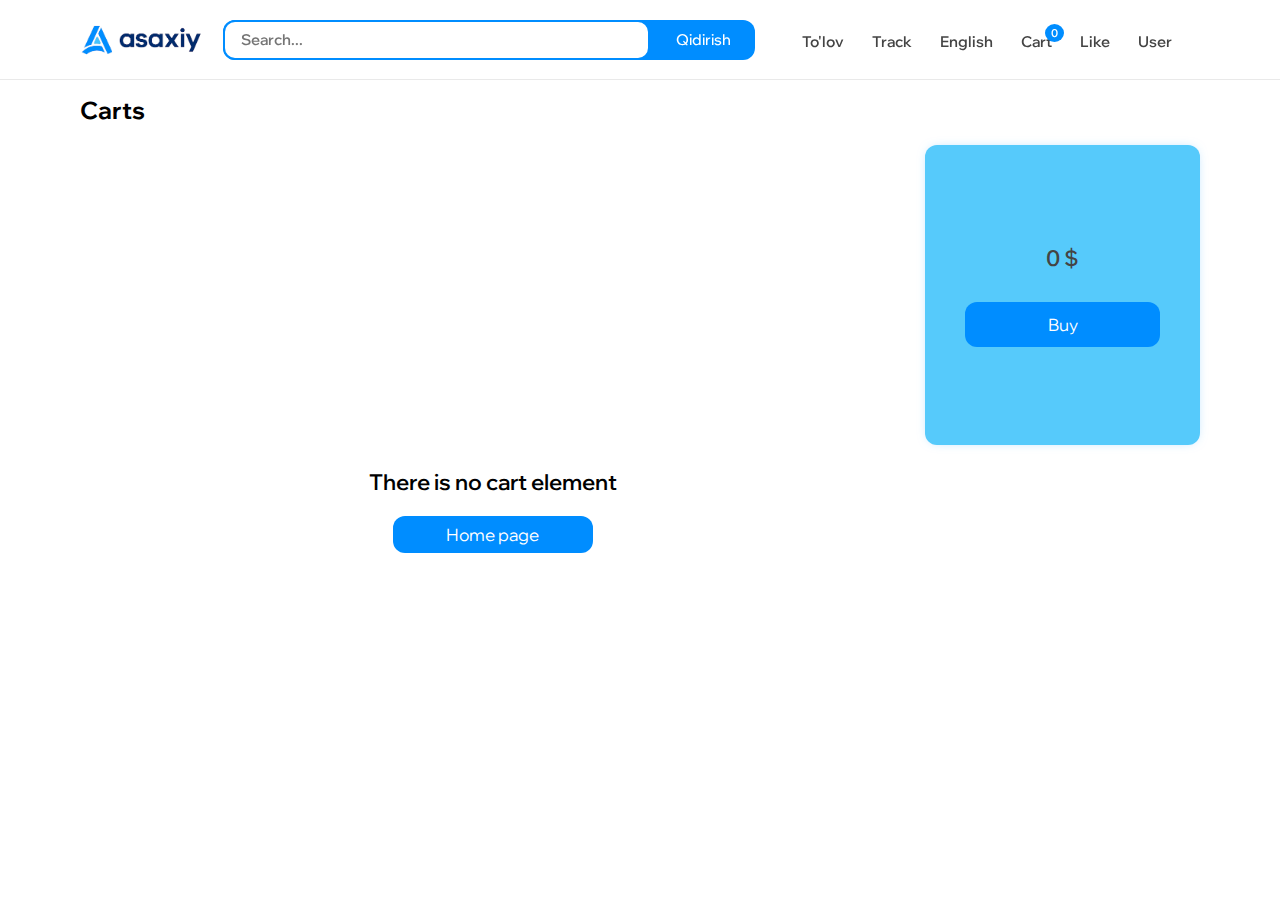
<file: cart.html>
<!DOCTYPE html>
<html lang="en">
  <head>
    <meta charset="UTF-8" />
    <meta http-equiv="X-UA-Compatible" content="IE=edge" />
    <meta name="viewport" content="width=device-width, initial-scale=1.0" />
    <title>Asaxiy</title>
    <link rel="preconnect" href="https://fonts.googleapis.com" />
    <link rel="preconnect" href="https://fonts.gstatic.com" crossorigin />
    <link rel="preconnect" href="https://fonts.googleapis.com" />
    <link rel="preconnect" href="https://fonts.gstatic.com" crossorigin />
    <link
      href="https://fonts.googleapis.com/css2?family=Caprasimo&family=Heebo:wght@300;400;500;600;700&family=Inter:wght@200;300;400;500;600;700&family=Kablammo&family=Noto+Sans:wght@300;400;500;600;700&family=Nunito:ital,wght@0,300;1,300&family=PT+Sans:wght@400;700&family=Playfair+Display:ital,wght@0,400;0,500;0,600;1,400;1,500;1,600&family=Roboto:wght@300;400;500;700&family=Tilt+Prism&family=Wix+Madefor+Display:wght@400;500;600;700;800&display=swap"
      rel="stylesheet"
    />
    <link
      rel="stylesheet"
      href="https://cdnjs.cloudflare.com/ajax/libs/font-awesome/6.4.0/css/all.min.css"
      integrity="sha512-iecdLmaskl7CVkqkXNQ/ZH/XLlvWZOJyj7Yy7tcenmpD1ypASozpmT/E0iPtmFIB46ZmdtAc9eNBvH0H/ZpiBw=="
      crossorigin="anonymous"
      referrerpolicy="no-referrer"
    />
    <link rel="stylesheet" href="./css/main.css" />
  </head>
  <body>
    <div class="container">
      <nav>
        <div class="logo">
          <a href="index.html">
            <img src="../imgs/images.png" alt="Logo" height="60" />
          </a>
        </div>

        <div class="nav_search">
          <div class="search_box">
            <input type="text" placeholder="Search..." />
            <div class="search">
              <i class="fa-solid fa-magnifying-glass"></i>Qidirish
            </div>
          </div>
        </div>

        <div class="nav_links">
          <ul>
            <li>
              <i class="fa-regular fa-credit-card"></i> <span>To'lov</span>
            </li>
            <li><i class="fa-solid fa-truck"></i> <span>Track</span></li>
            <li><i class="fa-solid fa-globe"></i> <span>English</span></li>
            <li class="cart_link">
              <i class="fa-solid fa-cart-plus"></i> <span>Cart</span>
              <span class="cart_count">0</span>

              <div class="nav_products_cart">
                <div class="nav_products_content"></div>
                <div class="nav_products_btns">
                  <div class="nav_carts_sum">
                    <div>Amount</div>
                    <div class="allSum">0 $</div>
                  </div>
                  <div class="nav_btn">
                    <a href="#">Buy</a>
                    <a href="cart.html">Go to cart</a>
                  </div>
                </div>
              </div>
            </li>
            <li><i class="fa-solid fa-heart"></i><span>Like</span></li>
            <li><i class="fa-solid fa-user"></i> <span>User</span></li>
          </ul>
        </div>

        <div class="menu_bar">
          <i class="fa-solid fa-bars"></i>
        </div>
      </nav>

      <div class="title">
        <h2>Carts</h2>
      </div>

      <div class="cart_content">
        <div class="cart_boxes"></div>

        <div class="cart_amount">
          <div class="amount_box">
            <p class="summarize">0 $</p>
            <button>Buy</button>
          </div>
        </div>
      </div>
    </div>

    <script src="./js/main.js"></script>
    <script src="./js/cart.js"></script>
  </body>
</html>
</file>
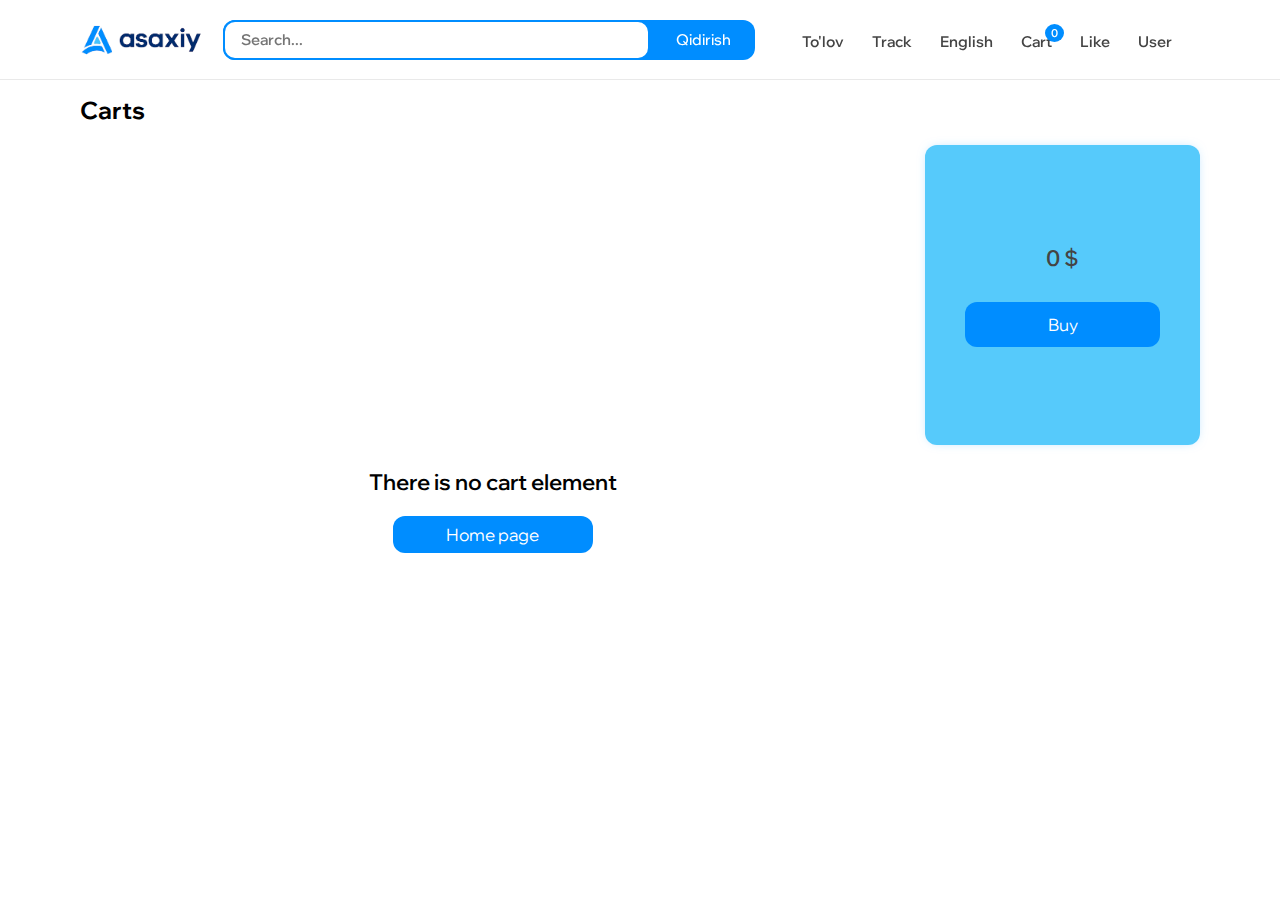
<file: pages/cart.html>
<!DOCTYPE html>
<html lang="en">
  <head>
    <meta charset="UTF-8" />
    <meta http-equiv="X-UA-Compatible" content="IE=edge" />
    <meta name="viewport" content="width=device-width, initial-scale=1.0" />
    <title>Asaxiy</title>
    <link rel="preconnect" href="https://fonts.googleapis.com" />
    <link rel="preconnect" href="https://fonts.gstatic.com" crossorigin />
    <link rel="preconnect" href="https://fonts.googleapis.com" />
    <link rel="preconnect" href="https://fonts.gstatic.com" crossorigin />
    <link
      href="https://fonts.googleapis.com/css2?family=Caprasimo&family=Heebo:wght@300;400;500;600;700&family=Inter:wght@200;300;400;500;600;700&family=Kablammo&family=Noto+Sans:wght@300;400;500;600;700&family=Nunito:ital,wght@0,300;1,300&family=PT+Sans:wght@400;700&family=Playfair+Display:ital,wght@0,400;0,500;0,600;1,400;1,500;1,600&family=Roboto:wght@300;400;500;700&family=Tilt+Prism&family=Wix+Madefor+Display:wght@400;500;600;700;800&display=swap"
      rel="stylesheet"
    />
    <link
      rel="stylesheet"
      href="https://cdnjs.cloudflare.com/ajax/libs/font-awesome/6.4.0/css/all.min.css"
      integrity="sha512-iecdLmaskl7CVkqkXNQ/ZH/XLlvWZOJyj7Yy7tcenmpD1ypASozpmT/E0iPtmFIB46ZmdtAc9eNBvH0H/ZpiBw=="
      crossorigin="anonymous"
      referrerpolicy="no-referrer"
    />
    <link rel="stylesheet" href="../css/main.css" />
  </head>
  <body>
    <div class="container">
      <nav>
        <div class="logo">
          <a href="index.html">
            <img src="../imgs/images.png" alt="Logo" height="60" />
          </a>
        </div>

        <div class="nav_search">
          <div class="search_box">
            <input type="text" placeholder="Search..." />
            <div class="search">
              <i class="fa-solid fa-magnifying-glass"></i>Qidirish
            </div>
          </div>
        </div>

        <div class="nav_links">
          <ul>
            <li>
              <i class="fa-regular fa-credit-card"></i> <span>To'lov</span>
            </li>
            <li><i class="fa-solid fa-truck"></i> <span>Track</span></li>
            <li><i class="fa-solid fa-globe"></i> <span>English</span></li>
            <li class="cart_link">
              <i class="fa-solid fa-cart-plus"></i> <span>Cart</span>
              <span class="cart_count">0</span>

              <div class="nav_products_cart">
                <div class="nav_products_content"></div>
                <div class="nav_products_btns">
                  <div class="nav_carts_sum">
                    <div>Amount</div>
                    <div class="allSum">0 $</div>
                  </div>
                  <div class="nav_btn">
                    <a href="#">Buy</a>
                    <a href="cart.html">Go to cart</a>
                  </div>
                </div>
              </div>
            </li>
            <li><i class="fa-solid fa-heart"></i><span>Like</span></li>
            <li><i class="fa-solid fa-user"></i> <span>User</span></li>
          </ul>
        </div>

        <div class="menu_bar">
          <i class="fa-solid fa-bars"></i>
        </div>
      </nav>

      <div class="title">
        <h2>Carts</h2>
      </div>

      <div class="cart_content">
        <div class="cart_boxes"></div>

        <div class="cart_amount">
          <div class="amount_box">
            <p class="summarize">0 $</p>
            <button>Buy</button>
          </div>
        </div>
      </div>
    </div>

    <script src="../js/main.js"></script>
    <script src="../js/cart.js"></script>
  </body>
</html>
</file>
<file: css/main.css>
* {
  margin: 0;
  padding: 0;
  box-sizing: border-box;
  font-family: "Caprasimo", cursive;
  font-family: "Heebo", sans-serif;
  font-family: "Inter", sans-serif;
  font-family: "Kablammo", cursive;
  font-family: "Noto Sans", sans-serif;
  font-family: "Nunito", sans-serif;
  font-family: "Playfair Display", serif;
  font-family: "PT Sans", sans-serif;
  font-family: "Roboto", sans-serif;
  font-family: "Tilt Prism", cursive;
  font-family: "Wix Madefor Display", sans-serif;
}

.container {
  max-width: 1800px;
  min-height: 100vh;
  background-color: rgb(255, 255, 255);
  margin: 0 auto;
}

.container nav {
  height: 80px;
  width: 100%;
  padding: 0 80px;
  background-color: rgba(255, 255, 255, 0.6);
  backdrop-filter: blur(7.45px);
  display: grid;
  grid-template-columns: 0.3fr 1.5fr 1.2fr;
  align-items: center;
  gap: 20px;
  border-bottom: 1px solid #e9e9e9;
  position: sticky;
  top: 0;
  left: 0;
  z-index: 99;
}
.loader {
  width: 32px;
  height: 32px;
  border: 3.5px solid #0066ba;
  border-bottom-color: transparent;
  border-radius: 50%;
  display: inline-block;
  box-sizing: border-box;
  animation: rotation 1s linear infinite;
  margin-left: 80px;
  margin-top: 20px;
}

@keyframes rotation {
  0% {
    transform: rotate(0deg);
  }
  100% {
    transform: rotate(360deg);
  }
}
nav .logo a {
  display: flex;
  justify-content: center;
  align-items: center;
  text-decoration: none;
}
nav .nav_search .search_box {
  position: relative;
  display: flex;
  align-items: center;
  width: 100%;
  height: 40px;
  background-color: #008dff;
  border-radius: 12px;
}
nav .nav_search .search_box .search {
  position: absolute;
  right: 0;
  top: 0;
  width: 115px;
  height: 100%;
  display: flex;
  justify-content: center;
  align-items: center;
  gap: 3px;
  color: #ffffff;
  font-size: 15px;
  font-weight: 500;
  border-radius: 0 12px 12px 0;
  cursor: pointer;
  z-index: 1;
  transition: all 0.3s ease;
  padding-left: 10px;
}
nav .nav_search .search_box .search:hover {
  background-color: #0066ba;
}
nav .nav_search .search_box .search i {
  font-size: 14px;
}
nav .nav_search .search_box input {
  position: absolute;
  width: calc(100% - 105px);
  height: 100%;
  border: 2px solid #008dff;
  padding: 0 16px;
  outline: none;
  font-size: 15px;
  border-radius: 12px;
  font-weight: 600;
  z-index: 2;
}
nav .nav_search .search_box input:focus {
  border: 2px solid #008dff;
}
nav .nav_links ul {
  display: flex;
  justify-content: space-evenly;
  align-items: center;
}

nav .nav_links ul li {
  list-style-type: none;
  display: flex;
  justify-content: center;
  align-items: center;
  cursor: pointer;
  flex-direction: column;
  gap: 3px;
}
nav .nav_links ul li i {
  font-size: 25px;
  color: #444444;
  transition: 0.3s ease;
}
nav .nav_links ul li span {
  font-size: 15px;
  color: #444444;
  font-weight: 600;
}
nav .nav_links ul li:hover i {
  color: #008dff;
}
nav .nav_links ul li:hover span {
  color: #008dff;
}
.like_link {
  position: relative;
  /* background-color: aqua; */
}
.like_link a {
  display: flex;
  flex-direction: column;
  text-decoration: none;
  gap: 3px;
}
.like_link a .like_count {
  position: absolute;
  right: -12px;
  top: -5px;
  background-color: #008dff;
  padding: 2px 6px;
  border-radius: 50%;
  font-size: 11px;
  color: #ffffff !important;
}
.cart_link {
  position: relative;
  /* background-color: aqua; */
}
.cart_link .cart_count {
  position: absolute;
  right: -12px;
  top: -5px;
  background-color: #008dff;
  padding: 2px 6px;
  border-radius: 50%;
  font-size: 11px;
  color: #ffffff !important;
}
.cart_link .nav_products_cart {
  position: absolute;
  top: 65px;
  right: 15px;
  width: 400px;
  min-height: 240px;
  background-color: #ffffff;
  border-radius: 12px;
  display: flex;
  justify-content: space-between;
  align-items: center;
  flex-direction: column;
  -webkit-box-shadow: 0px 0px 13px -5px rgba(137, 202, 252, 0.6);
  -moz-box-shadow: 0px 0px 13px -5px rgba(137, 202, 252, 0.6);
  box-shadow: 0px 0px 13px -5px rgba(137, 202, 252, 0.6);
  transform-origin: top right;
  transition: all 0.3s ease;
  transform: scale(0);
}
.cart_link .nav_products_cart .nav_products_content {
  padding: 12px;
  width: 100%;
}
.cart_link .nav_products_cart .nav_products_content .nav_product {
  display: grid;
  grid-template-columns: 0.7fr 1.6fr 0.7fr;
  grid-template-rows: 60px;
  background-color: rgb(255, 255, 255);
  gap: 3px;
  height: 60px;
  border-radius: 12px;
  padding: 2px 5px;
  -webkit-box-shadow: 0px 0px 13px -5px rgba(137, 202, 252, 0.6);
  -moz-box-shadow: 0px 0px 13px -5px rgba(137, 202, 252, 0.6);
  box-shadow: 0px 0px 13px -5px rgba(137, 202, 252, 0.6);
}
.nav_products_content .nav_product .nav_img {
  width: 100%;
  height: 100%;
  display: flex;
  justify-content: center;
  align-items: center;
}
.nav_products_content .nav_product .nav_img img {
  max-width: 90%;
  max-height: 90%;
  object-fit: cover;
}
.nav_products_content .nav_product .nav_text {
  font-size: 13px;
  display: -webkit-box;
  -webkit-line-clamp: 2;
  -webkit-box-orient: vertical;
  overflow: hidden;
  text-overflow: ellipsis;
  padding: 5px 0;
  display: flex;
  justify-content: flex-start;
  align-items: center;
}
.nav_products_content .nav_product .nav_action {
  display: flex;
  gap: 5px;
  align-items: center;
  justify-content: space-between;
}
.nav_products_content .nav_product .nav_action i {
  color: #444444;
  font-size: 15px;
}
.nav_products_content .nav_product .nav_action i:hover {
  color: rgb(230, 62, 62);
}
.cart_link .nav_products_cart .nav_products_btns {
  padding: 12px 20px;
  background-color: rgba(223, 241, 255, 0.44);
  height: 200px;
  width: 100%;
  border-radius: 0 0 12px 12px;
  display: flex;
  justify-content: space-between;
  align-items: center;
  flex-direction: column;
}
.cart_link .nav_products_cart .nav_products_btns .nav_carts_sum {
  width: 100%;
  display: flex;
  justify-content: space-between;
  align-items: center;
}
.cart_link .nav_products_cart .nav_products_btns .nav_btn {
  width: 100%;
  display: flex;
  flex-direction: column;
  gap: 20px;
}
.cart_link .nav_products_cart .nav_products_btns .nav_btn a {
  width: 100%;
  height: 50px;
  border-radius: 12px;
  background-color: #008dff;
  color: #ffffff;
  font-size: 16px;
  border: none;
  cursor: pointer;
  display: flex;
  justify-content: center;
  align-items: center;
  text-decoration: none;
  font-weight: 600;
  transition: all 0.3s ease;
}

.cart_link .nav_products_cart .nav_products_btns .nav_btn a:nth-child(2) {
  background-color: inherit;
  color: #444444;
}
.cart_link .nav_products_cart .nav_products_btns .nav_btn a:hover {
  background-color: #0066ba;
  color: #ffffff;
}

.cart_link:hover .nav_products_cart {
  transform: scale(1);
  right: 0;
  top: 50px;
}
.container nav .menu_btn {
  display: none;
}
.content {
  width: 100%;
  max-width: 1800px;
  display: grid;
  grid-template-columns: 1fr 1fr 1fr 1fr 1fr;
  gap: 20px;
  padding: 30px 80px;
}
.menu_bar {
  display: none;
}
.menu_bar i {
  font-size: 22px;
  transition: all 0.3s;
  color: #444444;
  cursor: pointer;
}
.menu_bar i:hover {
  color: #0066ba;
}
.content .box {
  width: 100%;
  min-height: 400px;
  -webkit-box-shadow: 0px 1px 23px -6px rgba(64, 172, 255, 0.6);
  -moz-box-shadow: 0px 1px 23px -6px rgba(64, 172, 255, 0.6);
  box-shadow: 0px 1px 23px -6px rgba(64, 172, 255, 0.6);
  border-radius: 12px;
}
.content .box .box_header {
  width: 100%;
  height: 180px;
  position: relative;
}
.box_header .like_product_box {
  position: absolute;
  top: 15px;
  right: 15px;
  width: 40px;
  height: 40px;
  border-radius: 12px;
  background-color: #008dff;
  display: flex;
  justify-content: center;
  align-items: center;
  cursor: pointer;
  transition: all 0.3s ease;
}
.box_header .like_product_box i {
  color: #ffffff;
  font-size: 24px;
  transition: all 0.3s ease;
}
.box_header .like_product_box:hover i {
  animation: likeAnimation 0.3s linear infinite;
}
.box_header .like_product_box:hover {
  background-color: #0066ba;
}
.box_header .like_product_box.active i {
  color: red !important;
}
@keyframes likeAnimation {
  0% {
    transform: scale(1);
  }
  50% {
    transform: scale(1.2);
  }
  100% {
    transform: scale(1);
  }
}
.content .box .box_header img {
  width: 100%;
  height: 100%;
  border-radius: 12px 12px 0 0;
  object-fit: cover;
}
.content .box .box_content {
  width: 100%;
  height: calc(99% - 180px);
  margin: 0 auto;
  display: flex;
  justify-content: space-between;
  align-items: flex-start;
  flex-direction: column;
  padding: 16px;
}
.box .box_content .description {
  width: 100%;
  position: relative;
}
.box .box_content .description p {
  display: -webkit-box;
  -webkit-line-clamp: 2;
  -webkit-box-orient: vertical;
  overflow: hidden;
  text-overflow: ellipsis;
}
.content .box .box_content button {
  width: 100%;
  padding: 12px;
  border: 8px;
  background-color: blue;
  color: #ffffff;
  font-size: 16px;
  border: none;
  cursor: pointer;
  transition: all 0.3s ease;
  border-radius: 12px;
}
.content .box .box_content button:hover {
  color: rgb(179, 174, 174);
  font-weight: 700;
}
.my_menu {
  margin: 0 auto;
  width: 32px;
  height: 28px;
  display: flex;
  justify-content: space-between;
  align-items: center;
  flex-direction: column;
  cursor: pointer;
}
.title {
  padding: 0px 80px;
  margin-top: 15px;
}
.my_menu span {
  display: block;
  width: 100%;
  height: 5px;
  background-color: #008dff;
  border-radius: 12px;
  transition: all 0.3s ease;
}
.my_menu:hover {
  display: flex;
  justify-content: center;
  align-items: center;
}
.my_menu:hover span:nth-child(1) {
  transform: rotate(45deg) translate(3px, 3px);
}
.my_menu:hover span:nth-child(2) {
  display: none;
}
.my_menu:hover span:nth-child(3) {
  transform: rotate(-45deg) translate(1px, -1px);
}

/* cart css */

.cart_content {
  display: grid;
  grid-template-columns: 1.5fr 0.5fr;
  gap: 20px;
  padding: 20px 80px;
}
.cart_content .cart_boxes {
  display: flex;
  justify-content: flex-start;
  align-self: flex-start;
  flex-direction: column;
  gap: 20px;
}

.cart_content .cart_boxes .cart_box {
  background-color: rgb(255, 255, 255);
  height: 140px;
  border-radius: 12px;
  display: flex;
  justify-content: space-between;
  align-items: center;
  -webkit-box-shadow: 0px 0px 12px -5px rgba(47, 164, 255, 0.6);
  -moz-box-shadow: 0px 0px 12px -5px rgba(47, 164, 255, 0.6);
  box-shadow: 0px 0px 12px -5px rgba(47, 164, 255, 0.6);
  padding: 0 20px;
}
.cart_content .cart_boxes .cart_box .cart_img_box {
  width: 140px;
  height: 100%;
  display: flex;
  justify-content: center;
  align-items: center;
}
.cart_content .cart_boxes .cart_box .cart_img_box img {
  max-width: 100%;
  max-height: 100%;
  object-fit: cover;
}
.cart_content .cart_boxes button {
  background-color: #0066ba;
  color: #ffffff;
  padding: 7px 15px;
  border: none;
  border-radius: 6px;
  cursor: pointer;
}

.cart_content .cart_amount .amount_box {
  position: sticky;
  top: 100px;
  width: 100%;
  height: 300px;
  background-color: #56cafb;
  border-radius: 12px;
  -webkit-box-shadow: 0px 0px 12px -5px rgba(47, 164, 255, 0.6);
  -moz-box-shadow: 0px 0px 12px -5px rgba(47, 164, 255, 0.6);
  box-shadow: 0px 0px 12px -5px rgba(47, 164, 255, 0.6);
  display: flex;
  justify-content: center;
  align-items: center;
  gap: 30px;
  flex-direction: column;
  padding: 20px 40px;
}
.cart_content .cart_amount .amount_box p {
  color: #444444;
  font-size: 22px;
  font-weight: 600;
}
.cart_content .cart_amount .amount_box button {
  width: 100%;
  border: none;
  cursor: pointer;
  font-size: 17px;
  color: #ffffff;
  background-color: #008dff;
  border-radius: 12px;
  padding: 12px;
  transition: all 0.3s ease;
}
.cart_content .cart_amount .amount_box button:hover {
  background-color: #0066ba;
}

.no_carts {
  display: flex;
  justify-content: center;
  align-items: center;
  flex-direction: column;
  gap: 20px;
  height: calc(100vh - 170px);
}
.no_carts p {
  font-size: 22px;
  font-weight: 600;
}
.no_carts a {
  font-size: 22px;
  text-decoration: none;
  width: 200px;
  border: none;
  cursor: pointer;
  display: flex;
  justify-content: center;
  align-items: center;
  font-size: 17px;
  color: #ffffff;
  background-color: #008dff;
  border-radius: 12px;
  padding: 8px;
  transition: all 0.3s ease;
}
@media (max-width: 1200px) {
  .content {
    grid-template-columns: 1fr 1fr 1fr 1fr;
  }
}

@media (max-width: 940px) {
  .container nav {
    grid-template-columns: 0.5fr 1.5fr;
    padding: 0 20px;
  }
  nav .nav_search {
    display: none;
  }
  .content {
    grid-template-columns: 1fr 1fr 1fr;
    padding: 0 20px 20px 20px;
  }
  .loader {
    margin-left: 20px;
    margin-top: 0;
  }
  .title {
    padding: 20px;
  }
}
@media (max-width: 760px) {
  .content {
    grid-template-columns: 1fr 1fr;
  }
}

@media (max-width: 540px) {
  .container nav {
    width: 100%;
    display: flex;
    justify-content: space-between;
    align-items: center;
  }
  nav .nav_links {
    display: none;
  }
  .menu_bar {
    display: block;
  }
  .box_menu_btn {
    display: flex;
    justify-content: flex-end;
    align-items: center;
  }
}

@media (max-width: 480px) {
  .content {
    grid-template-columns: 1fr;
  }
}
</file>
